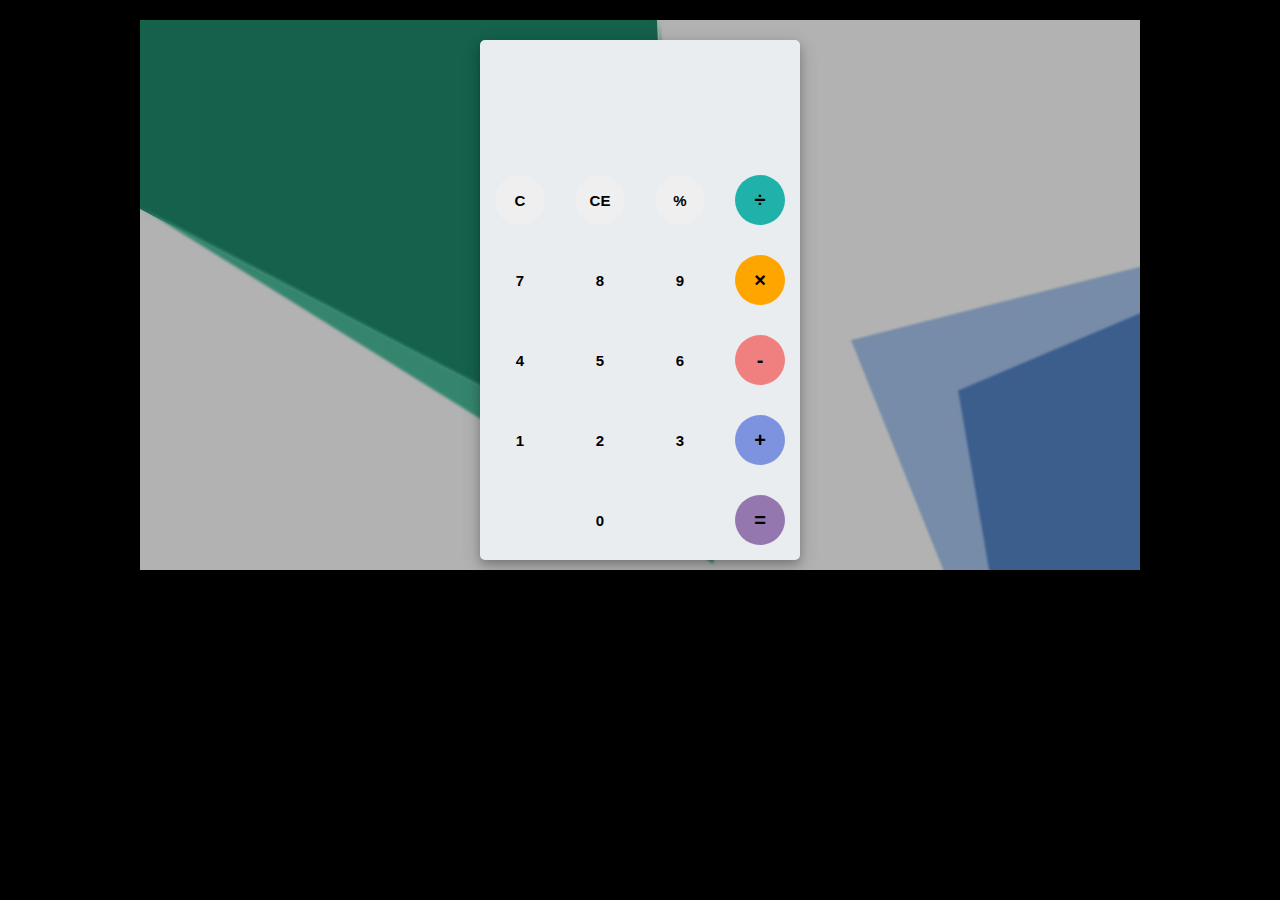
<file: CODSOFT/calc/index.html>
<html>
	<head>
		<link rel="stylesheet" type="text/css" href="style.css">
		<link href="https://fonts.googleapis.com/css?family=Open+Sans:600,700" rel="stylesheet">
		<title>A simple calculator</title>
	</head>
	<body>
		<div id="container">
			<div id="calculator">
				<div id="result">
					<div id="history">
						<p id="history-value"></p>
					</div>
					<div id="output">
						<p id="output-value"></p>
					</div>
				</div>
				<div id="keyboard">
					<button class="operator" id="clear">C</button>
					<button class="operator" id="backspace">CE</button>
					<button class="operator" id="%">%</button>
					<button class="operator" id="/">&#247;</button>
					<button class="number" id="7">7</button>
					<button class="number" id="8">8</button>
					<button class="number" id="9">9</button>
					<button class="operator" id="*">&times;</button>
					<button class="number" id="4">4</button>
					<button class="number" id="5">5</button>
					<button class="number" id="6">6</button>
					<button class="operator" id="-">-</button>
					<button class="number" id="1">1</button>
					<button class="number" id="2">2</button>
					<button class="number" id="3">3</button>
					<button class="operator" id="+">+</button>
					<button class="empty" id="empty"></button>
					<button class="number" id="0">0</button>
					<button class="empty" id="empty"></button>
					<button class="operator" id="=">=</button>
				</div>
			</div>
		</div>
		<script src="script.js"></script>
	</body>
</html>
</file>
<file: CODSOFT/calc/style.css>
body{
	font-family: 'Open Sans',sans-serif;
	background-color: black;
}
#container{
	width: 1000px;
	height: 550px;
	background-image: linear-gradient(rgba(0,0,0,0.3),rgba(0,0,0,0.3)), url(bgImg.jpg);
	margin: 20px auto;	
}
#calculator{
	width: 320px;
	height: 520px;
	background-color: #eaedef;
	margin: 0 auto;
	top: 20px;
	position: relative;
	border-radius: 5px;
	box-shadow: 0 4px 8px 0 rgba(0, 0, 0, 0.2), 0 6px 20px 0 rgba(0, 0, 0, 0.19);
}
#result{
	height: 120px;
}
#history{
	text-align: right;
	height: 20px;
	margin: 0 20px;
	padding-top: 20px;
	font-size: 15px;
	color: #919191;
}
#output{
	text-align: right;
	height: 60px;
	margin: 10px 20px;
	font-size: 30px;
}
#keyboard{
	height: 400px;
}
.operator, .number, .empty{
	width: 50px;
	height: 50px;
	margin: 15px;
	float: left;
	border-radius: 50%;
	border-width: 0;
	font-weight: bold;
	font-size: 15px;
}
.number, .empty{
	background-color: #eaedef;
}
.number, .operator{
	cursor: pointer;
}
.operator:active, .number:active{
	font-size: 13px;
}
.operator:focus, .number:focus, .empty:focus{
	outline: 0;
}
button:nth-child(4){
	font-size: 20px;
	background-color: #20b2aa;
}
button:nth-child(8){
	font-size: 20px;
	background-color: #ffa500;
}
button:nth-child(12){
	font-size: 20px;
	background-color: #f08080;
}
button:nth-child(16){
	font-size: 20px;
	background-color: #7d93e0;
}
button:nth-child(20){
	font-size: 20px;
	background-color: #9477af;
}
</file>
